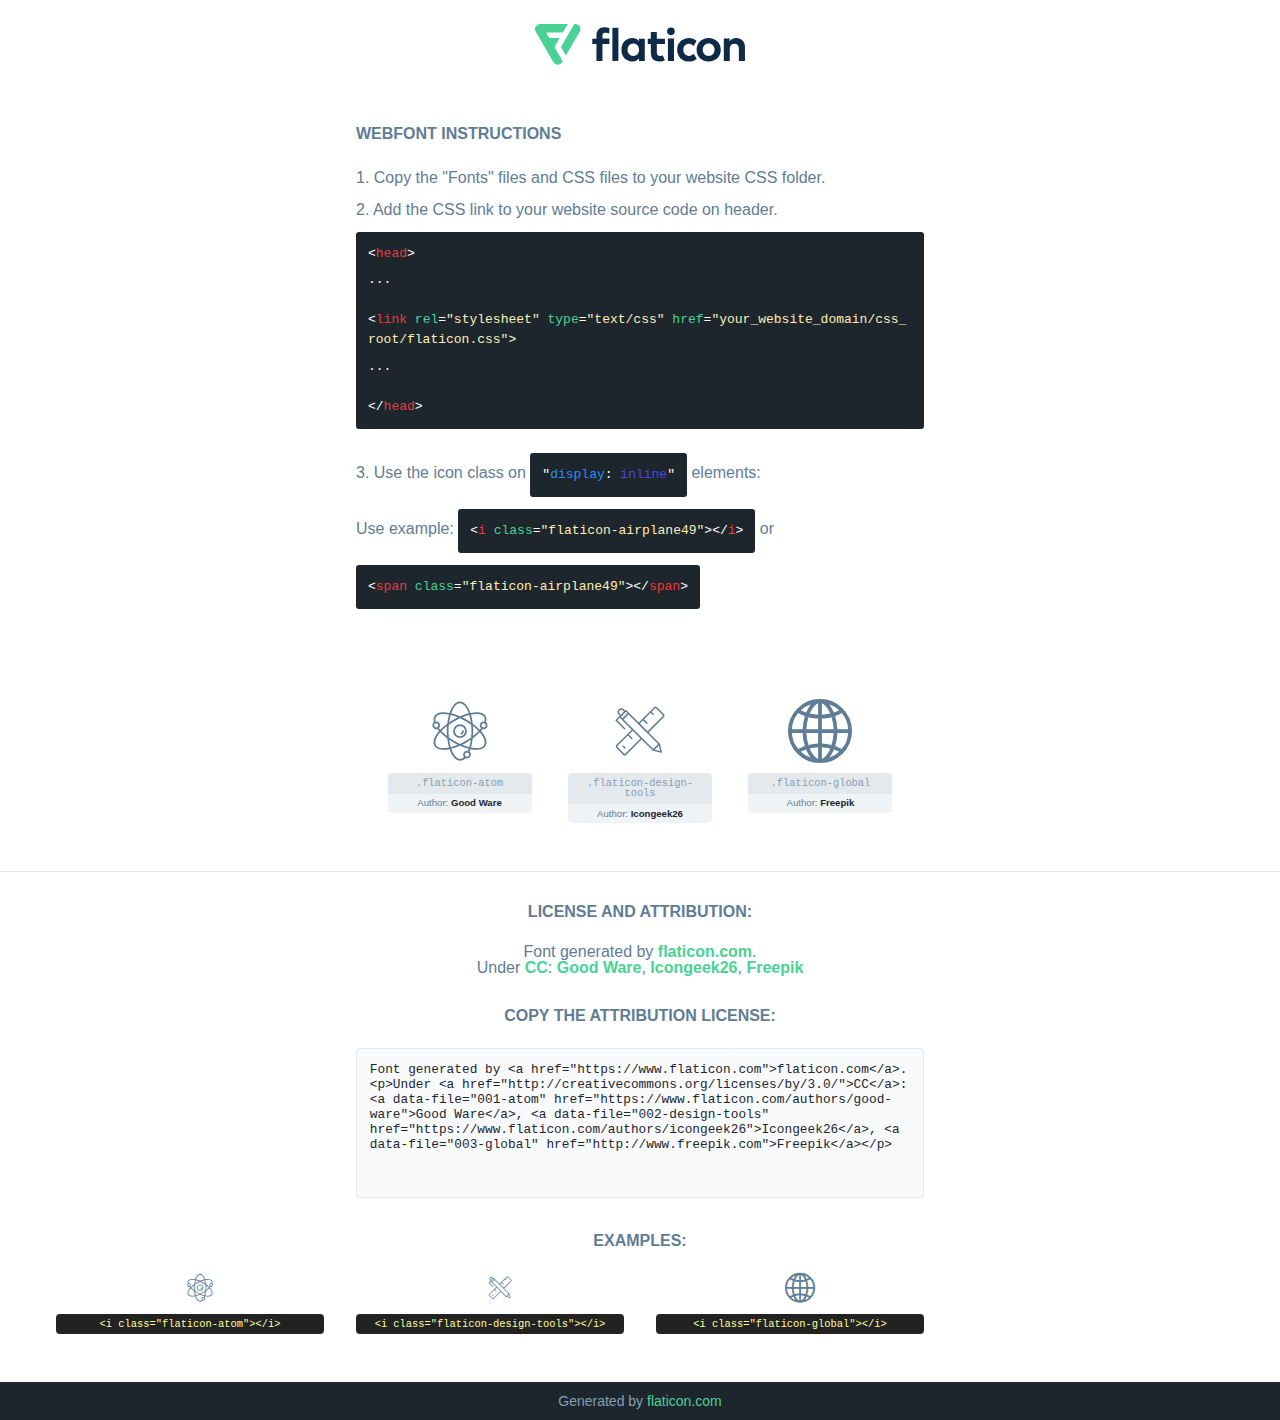
<file: assets/font/flaticon.html>
<!DOCTYPE html>
<!--
  Flaticon icon font: Flaticon
  Creation date: 31/01/2021 20:09
-->
<html>

<head>
    <title>Flaticon Webfont</title>
    <link rel="stylesheet" type="text/css" href="flaticon.css">
    <meta charset="UTF-8">
    <style>
    html, body, div, span, applet, object, iframe,
    h1, h2, h3, h4, h5, h6, p, blockquote, pre,
    a, abbr, acronym, address, big, cite, code,
    del, dfn, em, img, ins, kbd, q, s, samp,
    small, strike, strong, sub, sup, tt, var,
    b, u, i, center,
    dl, dt, dd, ol, ul, li,
    fieldset, form, label, legend,
    table, caption, tbody, tfoot, thead, tr, th, td,
    article, aside, canvas, details, embed,
    figure, figcaption, footer, header, hgroup,
    menu, nav, output, ruby, section, summary,
    time, mark, audio, video {
        margin: 0;
        padding: 0;
        border: 0;
        font-size: 100%;
        font: inherit;
        vertical-align: baseline;
    }
    /* HTML5 display-role reset for older browsers */
    article, aside, details, figcaption, figure,
    footer, header, hgroup, menu, nav, section {
        display: block;
    }
    body {
        line-height: 1;
    }
    ol, ul {
        list-style: none;
    }
    blockquote, q {
        quotes: none;
    }
    blockquote:before, blockquote:after,
    q:before, q:after {
        content: '';
        content: none;
    }
    table {
        border-collapse: collapse;
        border-spacing: 0;
    }
    body {
        font-family: Helvetica, Arial, sans-serif;
        font-size: 16px;
        color: #5f7d95;
    }
    a {
        color: #4AD295;
        font-weight: bold;
        text-decoration: none;
    }
    * {
        -moz-box-sizing: border-box;
        -webkit-box-sizing: border-box;
        box-sizing: border-box;
        margin: 0;
        padding: 0;
    }
    [class^="flaticon-"]:before, [class*=" flaticon-"]:before, [class^="flaticon-"]:after, [class*=" flaticon-"]:after {
        font-family: Flaticon;
        font-size: 30px;
        font-style: normal;
        margin-left: 20px;
        color: #333;
    }
    .wrapper {
        max-width: 600px;
        margin: auto;
        padding: 0 1em;
    }
    .title {
        margin-bottom: 24px;
        text-transform: uppercase;
        font-weight: bold;
    }
    header {
        text-align: center;
        padding: 24px;
    }
    header .logo {
        width: 210px;
        height: auto;
        border: none;
        display: inline-block;
    }
    header strong {
        font-size: 28px;
        font-weight: 500;
        vertical-align: middle;
    }
    .demo {
        margin: 2em auto;
        line-height: 1.25em;
    }
    .demo ul li {
        margin-bottom: 12px;
    }
    .demo ul li code {
        background-color: #1D262D;
        border-radius: 3px;
        padding: 12px;
        display: inline-block;
        color: #fff;
        font-family: Consolas,Monaco,Lucida Console,Liberation Mono,DejaVu Sans Mono,Bitstream Vera Sans Mono,Courier New, monospace;
        font-weight: lighter;
        margin-top: 12px;
        font-size: 13px;
        word-break: break-all;
    }
    .demo ul li code .red {
        color: #EC3A3B;
    }
    .demo ul li code .green {
        color: #4AD295;
    }
    .demo ul li code .yellow {
        color: #FFEEB6;
    }
    .demo ul li code .blue {
        color: #2C8CF4;
    }
    .demo ul li code .purple {
        color: #4949E7;
    }
    .demo ul li code .dots {
        margin-top: 0.5em;
        display: block;
    }
    #glyphs {
        border-bottom: 1px solid #E3E9ED;
        padding: 2em 0;
        text-align: center;
    }
    .glyph {
        display: inline-block;
        width: 9em;
        margin: 1em;
        text-align: center;
        vertical-align: top;
        background: #FFF;
    }
    .glyph .glyph-icon {
        padding: 10px;
        display: block;
        font-family:"Flaticon";
        font-size: 64px;
        line-height: 1;
    }
    .glyph .glyph-icon:before {
        font-size: 64px;
        color: #5f7d95;
        margin-left: 0;
    }
    .class-name {
        font-size: 0.65em;
        background-color: #E3E9ED;
        color: #869FB2;
        border-radius: 4px 4px 0 0;
        padding: 0.5em;
        font-family: Consolas,Monaco,Lucida Console,Liberation Mono,DejaVu Sans Mono,Bitstream Vera Sans Mono,Courier New, monospace;
    }
    .author-name {
        font-size: 0.6em;
        background-color: #EFF3F6;
        border-top: 0;
        border-radius: 0 0 4px 4px;
        padding: 0.5em;
    }
    .author-name a {
        color: #1D262D;
    }
    .class-name:last-child {
        font-size: 10px;
        color:#888;
    }
    .class-name:last-child a {
        font-size: 10px;
        color:#555;
    }
    .glyph > input {
        display: block;
        width: 100px;
        margin: 5px auto;
        text-align: center;
        font-size: 12px;
        cursor: text;
    }
    .glyph > input.icon-input {
        font-family:"Flaticon";
        font-size: 16px;
        margin-bottom: 10px;
    }
    .attribution .title {
        margin-top: 2em;
    }
    .attribution textarea {
        background-color: #F8FAFB;
        color: #1D262D;
        padding: 1em;
        border: none;
        box-shadow: none;
        border: 1px solid #E3E9ED;
        border-radius: 4px;
        resize: none;
        width: 100%;
        height: 150px;
        font-size: 0.8em;
        font-family: Consolas,Monaco,Lucida Console,Liberation Mono,DejaVu Sans Mono,Bitstream Vera Sans Mono,Courier New, monospace;
        -webkit-appearance: none;
    }
    .attribution textarea:hover {
        border-color: #CFD9E0;
    }
    .attribution textarea:focus {
        border-color: #4AD295;
    }
    .iconsuse {
        margin: 2em auto;
        text-align: center;
        max-width: 1200px;
    }
    .iconsuse:after {
        content: '';
        display: table;
        clear: both;
    }
    .iconsuse .image {
        float: left;
        width: 25%;
        padding: 0 1em;
    }
    .iconsuse .image p {
        margin-bottom: 1em;
    }
    .iconsuse .image span {
        display: block;
        font-size: 0.65em;
        background-color: #222;
        color: #fff;
        border-radius: 4px;
        padding: 0.5em;
        color: #FFFF99;
        margin-top: 1em;
        font-family: Consolas,Monaco,Lucida Console,Liberation Mono,DejaVu Sans Mono,Bitstream Vera Sans Mono,Courier New, monospace;
    }
    .glyph-icon:before {
        color: #5f7d95;
    }
    #footer {
        text-align: center;
        background-color: #1D262D;
        color: #869FB2;
        padding: 12px;
        font-size: 14px;
    }
    #footer a {
        font-weight: normal;
    }
    @media (max-width: 960px) {
        .iconsuse .image {
            width: 50%;
        }
    }
    </style>
</head>

<body class="characters-off">

    <header>
        <a href="https://www.flaticon.com/" target="_blank" class="logo">
            <svg xmlns="http://www.w3.org/2000/svg" viewBox="0 0 394.3 76.5"><path d="M156.6,69.4H145.3V7.1h11.3Z" style="fill:#0e2a47"/><path d="M206.2,69.4h-11V64.8a15.4,15.4,0,0,1-12.6,5.7c-11.6,0-20.3-9.5-20.3-22.1s8.8-22.1,20.3-22.1a15.4,15.4,0,0,1,12.6,5.8V27.5h11Zm-32.4-21c0,6.4,4.2,11.6,10.8,11.6s10.8-4.9,10.8-11.6-4.4-11.6-10.8-11.6S173.9,42,173.9,48.4Z" style="fill:#0e2a47"/><path d="M262.5,13.7a7.2,7.2,0,0,1-14.4,0,7.2,7.2,0,1,1,14.4,0ZM261,69.4H249.6v-42H261Z" style="fill:#0e2a47"/><path id="_Trazado_" data-name="&lt;Trazado&gt;" d="M139.6,17.8a16.6,16.6,0,0,0-8-1.4c-3.2.4-4.9,2-4.9,5.9v5.1h13V37.5h-13v32H115.4v-32h-7.8v-10h7.8V22.2c0-9.9,5.2-16.3,15-16.3a23.4,23.4,0,0,1,9.3,1.8Z" style="fill:#0e2a47"/><path d="M235.1,60c-3.5,0-6.3-1.9-6.3-7.1V37.5H244v-10H228.8V15H217.5V27.5h-5.7v10h5.7V53.7c0,10.9,5.3,16.8,15.7,16.8A22.9,22.9,0,0,0,244,68l-4.3-9.1A12.3,12.3,0,0,1,235.1,60Z" style="fill:#0e2a47"/><path d="M348.9,48.4c0,12.6-9.7,22.1-22.7,22.1s-22.7-9.4-22.7-22.1,9.6-22.1,22.7-22.1S348.9,35.8,348.9,48.4Zm-33.9,0c0,6.8,4.8,11.6,11.1,11.6s11.2-4.8,11.2-11.6-4.8-11.6-11.2-11.6S315.1,41.6,315.1,48.4Z" style="fill:#0e2a47"/><path d="M394.3,42.7V69.4H382.9V46.3c0-6.1-3-9.4-8.2-9.4s-8.9,3.2-8.9,9.5v23H354.6v-42h11v4.9c3-4.5,7.6-6.1,12.3-6.1C387.5,26.3,394.3,33,394.3,42.7Z" style="fill:#0e2a47"/><path d="M298,55.7h0a12.4,12.4,0,0,1-8.2,4.2h-.9l-1.8-.2a10,10,0,0,1-7.4-5.6,13.2,13.2,0,0,1-1.2-5.8,13,13,0,0,1,1.3-5.9,10.1,10.1,0,0,1,7.5-5.5h2.4a11.7,11.7,0,0,1,8.3,4.2l5.5-9.6a19.9,19.9,0,0,0-8.1-4.3,23.4,23.4,0,0,0-6.1-.8,25.2,25.2,0,0,0-7.5,1.1,20.9,20.9,0,0,0-8,4.6,21.9,21.9,0,0,0-6.8,16.4,21.9,21.9,0,0,0,6.7,16.3,20.9,20.9,0,0,0,8,4.6,25.2,25.2,0,0,0,7.7,1.2,23.6,23.6,0,0,0,6.2-.8,20,20,0,0,0,8.1-4.4Z" style="fill:#0e2a47"/><path d="M46.3,26.5H26.9L20.8,16H52.4L61.6,0H9.4A9.3,9.3,0,0,0,1.3,4.7a9.3,9.3,0,0,0,0,9.4L34.6,71.8a9.4,9.4,0,0,0,16.2,0l1.1-1.9L36.6,43.3Z" style="fill:#4ad295"/><path d="M84.2,4.7A9.3,9.3,0,0,0,76.1,0H73.8l-25,43.3,9.2,16L84.2,14A9.3,9.3,0,0,0,84.2,4.7Z" style="fill:#4ad295"/></svg>
        </a>
    </header>

    <section class="demo wrapper">

        <p class="title">Webfont Instructions</p>

        <ul>
            <li>
                <span class="num">1. </span>Copy the "Fonts" files and CSS files to your website CSS folder.
            </li>
            <li>
                <span class="num">2. </span>Add the CSS link to your website source code on header.
                <code class="big">
                    &lt;<span class="red">head</span>&gt;
                    <br/><span class="dots">...</span>
                    <br/>&lt;<span class="red">link</span> <span class="green">rel</span>=<span class="yellow">"stylesheet"</span> <span class="green">type</span>=<span class="yellow">"text/css"</span> <span class="green">href</span>=<span class="yellow">"your_website_domain/css_root/flaticon.css"</span>&gt;
                    <br/><span class="dots">...</span>
                    <br/>&lt;/<span class="red">head</span>&gt;
                </code>
            </li>

            <li>
                <p>
                    <span class="num">3. </span>Use the icon class on <code>"<span class="blue">display</span>:<span class="purple"> inline</span>"</code> elements:
                    <br />
                    Use example: <code>&lt;<span class="red">i</span> <span class="green">class</span>=<span class="yellow">&quot;flaticon-airplane49&quot;</span>&gt;&lt;/<span class="red">i</span>&gt;</code> or <code>&lt;<span class="red">span</span> <span class="green">class</span>=<span class="yellow">&quot;flaticon-airplane49&quot;</span>&gt;&lt;/<span class="red">span</span>&gt;</code>
            </li>
        </ul>

    </section>




   <section id="glyphs">          
    
      
        <div class="glyph"><div class="glyph-icon flaticon-atom"></div>
            <div class="class-name">.flaticon-atom</div>
            <div class="author-name">Author: <a data-file="001-atom" href="https://www.flaticon.com/authors/good-ware">Good Ware</a> </div> 
        </div>        
        
        <div class="glyph"><div class="glyph-icon flaticon-design-tools"></div>
            <div class="class-name">.flaticon-design-tools</div>
            <div class="author-name">Author: <a data-file="002-design-tools" href="https://www.flaticon.com/authors/icongeek26">Icongeek26</a> </div> 
        </div>        
        
        <div class="glyph"><div class="glyph-icon flaticon-global"></div>
            <div class="class-name">.flaticon-global</div>
            <div class="author-name">Author: <a data-file="003-global" href="http://www.freepik.com">Freepik</a> </div> 
        </div>        
        

    </section>



    <section class="attribution wrapper"   style="text-align:center;">

      <div class="title">License and attribution:</div><div class="attrDiv">Font generated by <a href="https://www.flaticon.com">flaticon.com</a>. <div><p>Under <a href="http://creativecommons.org/licenses/by/3.0/">CC</a>: <a data-file="001-atom" href="https://www.flaticon.com/authors/good-ware">Good Ware</a>, <a data-file="002-design-tools" href="https://www.flaticon.com/authors/icongeek26">Icongeek26</a>, <a data-file="003-global" href="http://www.freepik.com">Freepik</a></p>  </div>
      </div>
      <div class="title">Copy the Attribution License:</div>

    <textarea onclick="this.focus();this.select();">Font generated by &lt;a href=&quot;https://www.flaticon.com&quot;&gt;flaticon.com&lt;/a&gt;. <p>Under <a href="http://creativecommons.org/licenses/by/3.0/">CC</a>: <a data-file="001-atom" href="https://www.flaticon.com/authors/good-ware">Good Ware</a>, <a data-file="002-design-tools" href="https://www.flaticon.com/authors/icongeek26">Icongeek26</a>, <a data-file="003-global" href="http://www.freepik.com">Freepik</a></p>  
     </textarea>

    </section>

    <section class="iconsuse">

          <div class="title">Examples:</div>            
             
            <div class="image">
                <p>
                    <i class="glyph-icon flaticon-atom"></i> 
                    <span>&lt;i class=&quot;flaticon-atom&quot;&gt;&lt;/i&gt;</span>
                </p>
            </div>
            
            <div class="image">
                <p>
                    <i class="glyph-icon flaticon-design-tools"></i> 
                    <span>&lt;i class=&quot;flaticon-design-tools&quot;&gt;&lt;/i&gt;</span>
                </p>
            </div>
            
            <div class="image">
                <p>
                    <i class="glyph-icon flaticon-global"></i> 
                    <span>&lt;i class=&quot;flaticon-global&quot;&gt;&lt;/i&gt;</span>
                </p>
            </div>
                       
        </div>
                            
    </section>

<div id="footer">
    <div>Generated by <a href="https://www.flaticon.com">flaticon.com</a>
    </div>
</div>



</body>
</html>
</file>
<file: assets/font/flaticon.css>
/*
  	Flaticon icon font: Flaticon
  	Creation date: 31/01/2021 20:09
  	*/

@font-face {
  font-family: "Flaticon";
  src: url("./Flaticon.eot");
  src: url("./Flaticon.eot?#iefix") format("embedded-opentype"),
       url("./Flaticon.woff2") format("woff2"),
       url("./Flaticon.woff") format("woff"),
       url("./Flaticon.ttf") format("truetype"),
       url("./Flaticon.svg#Flaticon") format("svg");
  font-weight: normal;
  font-style: normal;
}

@media screen and (-webkit-min-device-pixel-ratio:0) {
  @font-face {
    font-family: "Flaticon";
    src: url("./Flaticon.svg#Flaticon") format("svg");
  }
}

[class^="flaticon-"]:before, [class*=" flaticon-"]:before,
[class^="flaticon-"]:after, [class*=" flaticon-"]:after {   
  font-family: Flaticon;
        font-size: 20px;
font-style: normal;
margin-left: 20px;
}

.flaticon-atom:before { content: "\f100"; }
.flaticon-design-tools:before { content: "\f101"; }
.flaticon-global:before { content: "\f102"; }
</file>
